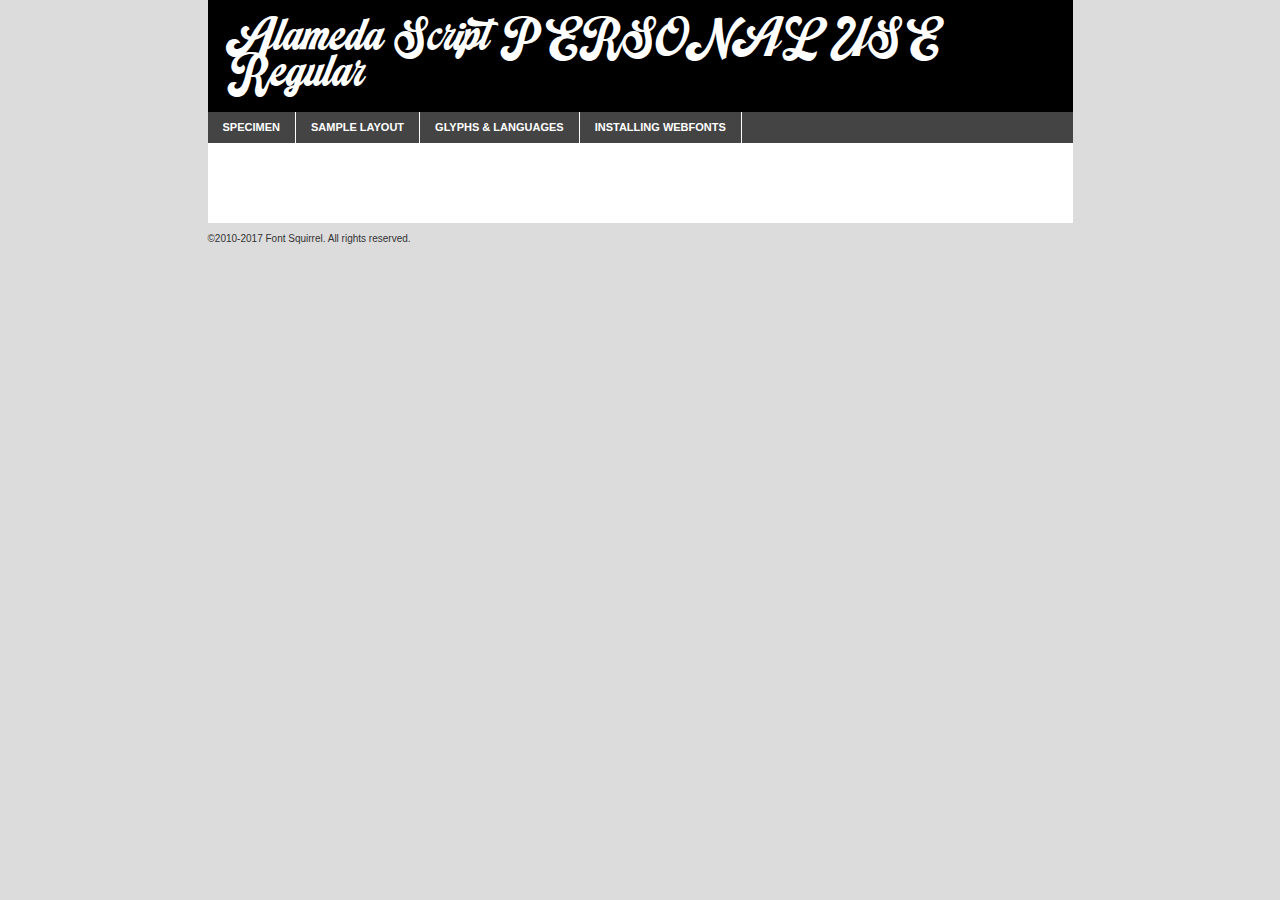
<file: alameda_script/alamedascript_personal_use_only-demo.html>
<!DOCTYPE html PUBLIC "-//W3C//DTD XHTML 1.0 Transitional//EN"
	"http://www.w3.org/TR/xhtml1/DTD/xhtml1-transitional.dtd">

<html xmlns="http://www.w3.org/1999/xhtml" xml:lang="en" lang="en">
<head>
	<meta http-equiv="Content-Type" content="text/html; charset=utf-8" />
	<script src="http://ajax.googleapis.com/ajax/libs/jquery/1.7.2/jquery.min.js" type="text/javascript" charset="utf-8"></script>
	<script type="text/javascript">
	(function($){$.fn.easyTabs=function(option){var param=jQuery.extend({fadeSpeed:"fast",defaultContent:1,activeClass:'active'},option);$(this).each(function(){var thisId="#"+this.id;if(param.defaultContent==''){param.defaultContent=1;}
	if(typeof param.defaultContent=="number")
	{var defaultTab=$(thisId+" .tabs li:eq("+(param.defaultContent-1)+") a").attr('href').substr(1);}else{var defaultTab=param.defaultContent;}
	$(thisId+" .tabs li a").each(function(){var tabToHide=$(this).attr('href').substr(1);$("#"+tabToHide).addClass('easytabs-tab-content');});hideAll();changeContent(defaultTab);function hideAll(){$(thisId+" .easytabs-tab-content").hide();}
	function changeContent(tabId){hideAll();$(thisId+" .tabs li").removeClass(param.activeClass);$(thisId+" .tabs li a[href=#"+tabId+"]").closest('li').addClass(param.activeClass);if(param.fadeSpeed!="none")
	{$(thisId+" #"+tabId).fadeIn(param.fadeSpeed);}else{$(thisId+" #"+tabId).show();}}
	$(thisId+" .tabs li").click(function(){var tabId=$(this).find('a').attr('href').substr(1);changeContent(tabId);return false;});});}})(jQuery);
	</script>
	<link rel="stylesheet" href="specimen_files/specimen_stylesheet.css" type="text/css" charset="utf-8" />
	<link rel="stylesheet" href="stylesheet.css" type="text/css" charset="utf-8" />

	<style type="text/css">
					body{
				font-family: 'alameda_script_personal_useRg';
							}
		</style>

	<title>Alameda Script PERSONAL USE Regular Specimen</title>
	
	
	<script type="text/javascript" charset="utf-8">
		$(document).ready(function() {
			$('#container').easyTabs({defaultContent:1});
		});
	</script>
</head>

<body>
<div id="container">
	<div id="header">
		Alameda Script PERSONAL USE Regular	</div>
	<ul class="tabs">
		<li><a href="#specimen">Specimen</a></li>
		<li><a href="#layout">Sample Layout</a></li>
				<li><a href="#glyphs">Glyphs &amp; Languages</a></li>
		<li><a href="#installing">Installing Webfonts</a></li>
		
	</ul>
	
	<div id="main_content">

		
			<div id="specimen">
		
				<div class="section">
					<div class="grid12 firstcol">
						<div class="huge">AaBb</div>
					</div>
				</div>
		
				<div class="section">
					<div class="glyph_range">A&#x200B;B&#x200b;C&#x200b;D&#x200b;E&#x200b;F&#x200b;G&#x200b;H&#x200b;I&#x200b;J&#x200b;K&#x200b;L&#x200b;M&#x200b;N&#x200b;O&#x200b;P&#x200b;Q&#x200b;R&#x200b;S&#x200b;T&#x200b;U&#x200b;V&#x200b;W&#x200b;X&#x200b;Y&#x200b;Z&#x200b;a&#x200b;b&#x200b;c&#x200b;d&#x200b;e&#x200b;f&#x200b;g&#x200b;h&#x200b;i&#x200b;j&#x200b;k&#x200b;l&#x200b;m&#x200b;n&#x200b;o&#x200b;p&#x200b;q&#x200b;r&#x200b;s&#x200b;t&#x200b;u&#x200b;v&#x200b;w&#x200b;x&#x200b;y&#x200b;z&#x200b;1&#x200b;2&#x200b;3&#x200b;4&#x200b;5&#x200b;6&#x200b;7&#x200b;8&#x200b;9&#x200b;0&#x200b;&amp;&#x200b;.&#x200b;,&#x200b;?&#x200b;!&#x200b;&#64;&#x200b;(&#x200b;)&#x200b;#&#x200b;$&#x200b;%&#x200b;*&#x200b;+&#x200b;-&#x200b;=&#x200b;:&#x200b;;</div>
				</div>
				<div class="section">
					<div class="grid12 firstcol">
						<table class="sample_table">
							<tr><td>10</td><td class="size10">abcdefghijklmnopqrstuvwxyzABCDEFGHIJKLMNOPQRSTUVWXYZ0123456789abcdefghijklmnopqrstuvwxyzABCDEFGHIJKLMNOPQRSTUVWXYZ0123456789abcdefghijklmnopqrstuvwxyzABCDEFGHIJKLMNOPQRSTUVWXYZ</td></tr>
							<tr><td>11</td><td class="size11">abcdefghijklmnopqrstuvwxyzABCDEFGHIJKLMNOPQRSTUVWXYZ0123456789abcdefghijklmnopqrstuvwxyzABCDEFGHIJKLMNOPQRSTUVWXYZ0123456789abcdefghijklmnopqrstuvwxyzABCDEFGHIJKLMNOPQRSTUVWXYZ</td></tr>
							<tr><td>12</td><td class="size12">abcdefghijklmnopqrstuvwxyzABCDEFGHIJKLMNOPQRSTUVWXYZ0123456789abcdefghijklmnopqrstuvwxyzABCDEFGHIJKLMNOPQRSTUVWXYZ0123456789abcdefghijklmnopqrstuvwxyzABCDEFGHIJKLMNOPQRSTUVWXYZ</td></tr>
							<tr><td>13</td><td class="size13">abcdefghijklmnopqrstuvwxyzABCDEFGHIJKLMNOPQRSTUVWXYZ0123456789abcdefghijklmnopqrstuvwxyzABCDEFGHIJKLMNOPQRSTUVWXYZ0123456789abcdefghijklmnopqrstuvwxyzABCDEFGHIJKLMNOPQRSTUVWXYZ</td></tr>
							<tr><td>14</td><td class="size14">abcdefghijklmnopqrstuvwxyzABCDEFGHIJKLMNOPQRSTUVWXYZ0123456789abcdefghijklmnopqrstuvwxyzABCDEFGHIJKLMNOPQRSTUVWXYZ0123456789abcdefghijklmnopqrstuvwxyzABCDEFGHIJKLMNOPQRSTUVWXYZ</td></tr>
							<tr><td>16</td><td class="size16">abcdefghijklmnopqrstuvwxyzABCDEFGHIJKLMNOPQRSTUVWXYZ0123456789abcdefghijklmnopqrstuvwxyzABCDEFGHIJKLMNOPQRSTUVWXYZ</td></tr>
							<tr><td>18</td><td class="size18">abcdefghijklmnopqrstuvwxyzABCDEFGHIJKLMNOPQRSTUVWXYZ0123456789abcdefghijklmnopqrstuvwxyzABCDEFGHIJKLMNOPQRSTUVWXYZ</td></tr>
							<tr><td>20</td><td class="size20">abcdefghijklmnopqrstuvwxyzABCDEFGHIJKLMNOPQRSTUVWXYZ0123456789abcdefghijklmnopqrstuvwxyzABCDEFGHIJKLMNOPQRSTUVWXYZ</td></tr>
							<tr><td>24</td><td class="size24">abcdefghijklmnopqrstuvwxyzABCDEFGHIJKLMNOPQRSTUVWXYZ0123456789abcdefghijklmnopqrstuvwxyzABCDEFGHIJKLMNOPQRSTUVWXYZ</td></tr>
							<tr><td>30</td><td class="size30">abcdefghijklmnopqrstuvwxyzABCDEFGHIJKLMNOPQRSTUVWXYZ0123456789abcdefghijklmnopqrstuvwxyzABCDEFGHIJKLMNOPQRSTUVWXYZ</td></tr>
							<tr><td>36</td><td class="size36">abcdefghijklmnopqrstuvwxyzABCDEFGHIJKLMNOPQRSTUVWXYZ0123456789abcdefghijklmnopqrstuvwxyzABCDEFGHIJKLMNOPQRSTUVWXYZ</td></tr>
							<tr><td>48</td><td class="size48">abcdefghijklmnopqrstuvwxyzABCDEFGHIJKLMNOPQRSTUVWXYZ0123456789abcdefghijklmnopqrstuvwxyzABCDEFGHIJKLMNOPQRSTUVWXYZ</td></tr>
							<tr><td>60</td><td class="size60">abcdefghijklmnopqrstuvwxyzABCDEFGHIJKLMNOPQRSTUVWXYZ0123456789abcdefghijklmnopqrstuvwxyzABCDEFGHIJKLMNOPQRSTUVWXYZ</td></tr>
							<tr><td>72</td><td class="size72">abcdefghijklmnopqrstuvwxyzABCDEFGHIJKLMNOPQRSTUVWXYZ0123456789abcdefghijklmnopqrstuvwxyzABCDEFGHIJKLMNOPQRSTUVWXYZ</td></tr>
							<tr><td>90</td><td class="size90">abcdefghijklmnopqrstuvwxyzABCDEFGHIJKLMNOPQRSTUVWXYZ0123456789abcdefghijklmnopqrstuvwxyzABCDEFGHIJKLMNOPQRSTUVWXYZ</td></tr>
						</table>
				
					</div>
			
				</div>
		
		
		
								<div class="section" id="bodycomparison">


										<div id="xheight">
				<div class="fontbody">&#x25FC;&#x25FC;&#x25FC;&#x25FC;&#x25FC;&#x25FC;&#x25FC;&#x25FC;&#x25FC;&#x25FC;&#x25FC;&#x25FC;&#x25FC;&#x25FC;&#x25FC;&#x25FC;&#x25FC;&#x25FC;&#x25FC;&#x25FC;&#x25FC;&#x25FC;&#x25FC;&#x25FC;&#x25FC;&#x25FC;&#x25FC;&#x25FC;&#x25FC;&#x25FC;&#x25FC;&#x25FC;&#x25FC;&#x25FC;&#x25FC;&#x25FC;&#x25FC;&#x25FC;&#x25FC;&#x25FC;&#x25FC;&#x25FC;&#x25FC;&#x25FC;&#x25FC;&#x25FC;&#x25FC;&#x25FC;&#x25FC;&#x25FC;&#x25FC;&#x25FC;&#x25FC;&#x25FC;&#x25FC;&#x25FC;&#x25FC;&#x25FC;&#x25FC;&#x25FC;&#x25FC;&#x25FC;&#x25FC;&#x25FC;&#x25FC;&#x25FC;&#x25FC;&#x25FC;&#x25FC;&#x25FC;&#x25FC;&#x25FC;&#x25FC;&#x25FC;&#x25FC;&#x25FC;&#x25FC;&#x25FC;&#x25FC;&#x25FC;&#x25FC;&#x25FC;&#x25FC;&#x25FC;&#x25FC;&#x25FC;&#x25FC;&#x25FC;&#x25FC;&#x25FC;&#x25FC;&#x25FC;&#x25FC;&#x25FC;&#x25FC;&#x25FC;&#x25FC;&#x25FC;&#x25FC;body</div><div class="arialbody">body</div><div class="verdanabody">body</div><div class="georgiabody">body</div></div>
										<div class="fontbody" style="z-index:1">
											body<span>Alameda Script PERSONAL USE Regular</span>
										</div>
										<div class="arialbody" style="z-index:1">
											body<span>Arial</span>
										</div>
										<div class="verdanabody" style="z-index:1">
											body<span>Verdana</span>
										</div>
										<div class="georgiabody" style="z-index:1">
											body<span>Georgia</span>
										</div>



								</div>
		
		
				<div class="section psample psample_row1" id="">
					
					<div class="grid2 firstcol">
						<p class="size10"><span>10.</span>Aenean lacinia bibendum nulla sed consectetur. Fusce dapibus, tellus ac cursus commodo, tortor mauris condimentum nibh, ut fermentum massa justo sit amet risus. Nullam id dolor id nibh ultricies vehicula ut id elit. Cum sociis natoque penatibus et magnis dis parturient montes, nascetur ridiculus mus. Nulla vitae elit libero, a pharetra augue.</p>
			
					</div>
					<div class="grid3">
						<p class="size11"><span>11.</span>Aenean lacinia bibendum nulla sed consectetur. Fusce dapibus, tellus ac cursus commodo, tortor mauris condimentum nibh, ut fermentum massa justo sit amet risus. Nullam id dolor id nibh ultricies vehicula ut id elit. Cum sociis natoque penatibus et magnis dis parturient montes, nascetur ridiculus mus. Nulla vitae elit libero, a pharetra augue.</p>
			
					</div>
					<div class="grid3">
						<p class="size12"><span>12.</span>Aenean lacinia bibendum nulla sed consectetur. Fusce dapibus, tellus ac cursus commodo, tortor mauris condimentum nibh, ut fermentum massa justo sit amet risus. Nullam id dolor id nibh ultricies vehicula ut id elit. Cum sociis natoque penatibus et magnis dis parturient montes, nascetur ridiculus mus. Nulla vitae elit libero, a pharetra augue.</p>
			
					</div>
					<div class="grid4">
						<p class="size13"><span>13.</span>Aenean lacinia bibendum nulla sed consectetur. Fusce dapibus, tellus ac cursus commodo, tortor mauris condimentum nibh, ut fermentum massa justo sit amet risus. Nullam id dolor id nibh ultricies vehicula ut id elit. Cum sociis natoque penatibus et magnis dis parturient montes, nascetur ridiculus mus. Nulla vitae elit libero, a pharetra augue.</p>
			
					</div>
					<div class="white_blend"></div>
					
				</div>
				<div class="section psample psample_row2" id="">
					<div class="grid3 firstcol">
						<p class="size14"><span>14.</span>Aenean lacinia bibendum nulla sed consectetur. Fusce dapibus, tellus ac cursus commodo, tortor mauris condimentum nibh, ut fermentum massa justo sit amet risus. Nullam id dolor id nibh ultricies vehicula ut id elit. Cum sociis natoque penatibus et magnis dis parturient montes, nascetur ridiculus mus. Nulla vitae elit libero, a pharetra augue.</p>
			
					</div>
					<div class="grid4">
						<p class="size16"><span>16.</span>Aenean lacinia bibendum nulla sed consectetur. Fusce dapibus, tellus ac cursus commodo, tortor mauris condimentum nibh, ut fermentum massa justo sit amet risus. Nullam id dolor id nibh ultricies vehicula ut id elit. Cum sociis natoque penatibus et magnis dis parturient montes, nascetur ridiculus mus. Nulla vitae elit libero, a pharetra augue.</p>
			
					</div>
					<div class="grid5">
						<p class="size18"><span>18.</span>Aenean lacinia bibendum nulla sed consectetur. Fusce dapibus, tellus ac cursus commodo, tortor mauris condimentum nibh, ut fermentum massa justo sit amet risus. Nullam id dolor id nibh ultricies vehicula ut id elit. Cum sociis natoque penatibus et magnis dis parturient montes, nascetur ridiculus mus. Nulla vitae elit libero, a pharetra augue.</p>
			
					</div>

					<div class="white_blend"></div>

				</div>
				
				<div class="section psample psample_row3" id="">
					<div class="grid5 firstcol">
						<p class="size20"><span>20.</span>Aenean lacinia bibendum nulla sed consectetur. Fusce dapibus, tellus ac cursus commodo, tortor mauris condimentum nibh, ut fermentum massa justo sit amet risus. Nullam id dolor id nibh ultricies vehicula ut id elit. Cum sociis natoque penatibus et magnis dis parturient montes, nascetur ridiculus mus. Nulla vitae elit libero, a pharetra augue.</p>
					</div>
					<div class="grid7">
						<p class="size24"><span>24.</span>Aenean lacinia bibendum nulla sed consectetur. Fusce dapibus, tellus ac cursus commodo, tortor mauris condimentum nibh, ut fermentum massa justo sit amet risus. Nullam id dolor id nibh ultricies vehicula ut id elit. Cum sociis natoque penatibus et magnis dis parturient montes, nascetur ridiculus mus. Nulla vitae elit libero, a pharetra augue.</p>
					</div>
					
					<div class="white_blend"></div>
					
				</div>
				
				<div class="section psample psample_row4" id="">
					<div class="grid12 firstcol">
						<p class="size30"><span>30.</span>Aenean lacinia bibendum nulla sed consectetur. Fusce dapibus, tellus ac cursus commodo, tortor mauris condimentum nibh, ut fermentum massa justo sit amet risus. Nullam id dolor id nibh ultricies vehicula ut id elit. Cum sociis natoque penatibus et magnis dis parturient montes, nascetur ridiculus mus. Nulla vitae elit libero, a pharetra augue.</p>
					</div>
					<div class="white_blend"></div>
					
				</div>
				
				
				
				<div class="section psample psample_row1 fullreverse">
					<div class="grid2 firstcol">
						<p class="size10"><span>10.</span>Aenean lacinia bibendum nulla sed consectetur. Fusce dapibus, tellus ac cursus commodo, tortor mauris condimentum nibh, ut fermentum massa justo sit amet risus. Nullam id dolor id nibh ultricies vehicula ut id elit. Cum sociis natoque penatibus et magnis dis parturient montes, nascetur ridiculus mus. Nulla vitae elit libero, a pharetra augue.</p>
			
					</div>
					<div class="grid3">
						<p class="size11"><span>11.</span>Aenean lacinia bibendum nulla sed consectetur. Fusce dapibus, tellus ac cursus commodo, tortor mauris condimentum nibh, ut fermentum massa justo sit amet risus. Nullam id dolor id nibh ultricies vehicula ut id elit. Cum sociis natoque penatibus et magnis dis parturient montes, nascetur ridiculus mus. Nulla vitae elit libero, a pharetra augue.</p>
			
					</div>
					<div class="grid3">
						<p class="size12"><span>12.</span>Aenean lacinia bibendum nulla sed consectetur. Fusce dapibus, tellus ac cursus commodo, tortor mauris condimentum nibh, ut fermentum massa justo sit amet risus. Nullam id dolor id nibh ultricies vehicula ut id elit. Cum sociis natoque penatibus et magnis dis parturient montes, nascetur ridiculus mus. Nulla vitae elit libero, a pharetra augue.</p>
			
					</div>
					<div class="grid4">
						<p class="size13"><span>13.</span>Aenean lacinia bibendum nulla sed consectetur. Fusce dapibus, tellus ac cursus commodo, tortor mauris condimentum nibh, ut fermentum massa justo sit amet risus. Nullam id dolor id nibh ultricies vehicula ut id elit. Cum sociis natoque penatibus et magnis dis parturient montes, nascetur ridiculus mus. Nulla vitae elit libero, a pharetra augue.</p>
			
					</div>
					<div class="black_blend"></div>
					
				</div>
				
				<div class="section psample psample_row2 fullreverse">
					<div class="grid3 firstcol">
						<p class="size14"><span>14.</span>Aenean lacinia bibendum nulla sed consectetur. Fusce dapibus, tellus ac cursus commodo, tortor mauris condimentum nibh, ut fermentum massa justo sit amet risus. Nullam id dolor id nibh ultricies vehicula ut id elit. Cum sociis natoque penatibus et magnis dis parturient montes, nascetur ridiculus mus. Nulla vitae elit libero, a pharetra augue.</p>
			
					</div>
					<div class="grid4">
						<p class="size16"><span>16.</span>Aenean lacinia bibendum nulla sed consectetur. Fusce dapibus, tellus ac cursus commodo, tortor mauris condimentum nibh, ut fermentum massa justo sit amet risus. Nullam id dolor id nibh ultricies vehicula ut id elit. Cum sociis natoque penatibus et magnis dis parturient montes, nascetur ridiculus mus. Nulla vitae elit libero, a pharetra augue.</p>
			
					</div>
					<div class="grid5">
						<p class="size18"><span>18.</span>Aenean lacinia bibendum nulla sed consectetur. Fusce dapibus, tellus ac cursus commodo, tortor mauris condimentum nibh, ut fermentum massa justo sit amet risus. Nullam id dolor id nibh ultricies vehicula ut id elit. Cum sociis natoque penatibus et magnis dis parturient montes, nascetur ridiculus mus. Nulla vitae elit libero, a pharetra augue.</p>
			
					</div>
					<div class="black_blend"></div>

				</div>
				
				<div class="section psample fullreverse psample_row3" id="">
					<div class="grid5 firstcol">
						<p class="size20"><span>20.</span>Aenean lacinia bibendum nulla sed consectetur. Fusce dapibus, tellus ac cursus commodo, tortor mauris condimentum nibh, ut fermentum massa justo sit amet risus. Nullam id dolor id nibh ultricies vehicula ut id elit. Cum sociis natoque penatibus et magnis dis parturient montes, nascetur ridiculus mus. Nulla vitae elit libero, a pharetra augue.</p>
					</div>
					<div class="grid7">
						<p class="size24"><span>24.</span>Aenean lacinia bibendum nulla sed consectetur. Fusce dapibus, tellus ac cursus commodo, tortor mauris condimentum nibh, ut fermentum massa justo sit amet risus. Nullam id dolor id nibh ultricies vehicula ut id elit. Cum sociis natoque penatibus et magnis dis parturient montes, nascetur ridiculus mus. Nulla vitae elit libero, a pharetra augue.</p>
					</div>
					
					<div class="black_blend"></div>
					
				</div>
				
				<div class="section psample fullreverse psample_row4" id="" style="border-bottom: 20px #000 solid;">
					<div class="grid12 firstcol">
						<p class="size30"><span>30.</span>Aenean lacinia bibendum nulla sed consectetur. Fusce dapibus, tellus ac cursus commodo, tortor mauris condimentum nibh, ut fermentum massa justo sit amet risus. Nullam id dolor id nibh ultricies vehicula ut id elit. Cum sociis natoque penatibus et magnis dis parturient montes, nascetur ridiculus mus. Nulla vitae elit libero, a pharetra augue.</p>
					</div>
					<div class="black_blend"></div>
					
				</div>
				
				
				
				
			</div>
			
			<div id="layout">
				
				<div class="section">
					
					<div class="grid12 firstcol">
						<h1>Lorem Ipsum Dolor</h1>
						<h2>Etiam porta sem malesuada magna mollis euismod</h2>
						
						<p class="byline">By <a href="#link">Aenean Lacinia</a></p>
					</div>
				</div>
				<div class="section">
					<div class="grid8 firstcol">
						<p class="large">Donec sed odio dui. Morbi leo risus, porta ac consectetur ac, vestibulum at eros. Fusce dapibus, tellus ac cursus commodo, tortor mauris condimentum nibh, ut fermentum massa justo sit amet risus. </p>

						
						<h3>Pellentesque ornare sem</h3>

						<p>Maecenas sed diam eget risus varius blandit sit amet non magna. Maecenas faucibus mollis interdum. Donec ullamcorper nulla non metus auctor fringilla. Nullam id dolor id nibh ultricies vehicula ut id elit. Nullam id dolor id nibh ultricies vehicula ut id elit. </p>

						<p>Aenean eu leo quam. Pellentesque ornare sem lacinia quam venenatis vestibulum. Lorem ipsum dolor sit amet, consectetur adipiscing elit. Cum sociis natoque penatibus et magnis dis parturient montes, nascetur ridiculus mus. </p>

						<p>Nulla vitae elit libero, a pharetra augue. Praesent commodo cursus magna, vel scelerisque nisl consectetur et. Aenean lacinia bibendum nulla sed consectetur. </p>

						<p>Nullam quis risus eget urna mollis ornare vel eu leo. Nullam quis risus eget urna mollis ornare vel eu leo. Maecenas sed diam eget risus varius blandit sit amet non magna. Donec ullamcorper nulla non metus auctor fringilla. </p>

						<h3>Cras mattis consectetur</h3>

						<p>Aenean eu leo quam. Pellentesque ornare sem lacinia quam venenatis vestibulum. Aenean lacinia bibendum nulla sed consectetur. Integer posuere erat a ante venenatis dapibus posuere velit aliquet. Cras mattis consectetur purus sit amet fermentum. </p>

						<p>Nullam id dolor id nibh ultricies vehicula ut id elit. Nullam quis risus eget urna mollis ornare vel eu leo. Cras mattis consectetur purus sit amet fermentum.</p>
					</div>
					
					<div class="grid4 sidebar">
						
						<div class="box reverse">
							<p class="last">Nullam quis risus eget urna mollis ornare vel eu leo. Donec ullamcorper nulla non metus auctor fringilla. Cras mattis consectetur purus sit amet fermentum. Sed posuere consectetur est at lobortis. Lorem ipsum dolor sit amet, consectetur adipiscing elit. </p>
						</div>
						
						<p class="caption">Maecenas sed diam eget risus varius.</p>

						<p>Vestibulum id ligula porta felis euismod semper. Integer posuere erat a ante venenatis dapibus posuere velit aliquet. Vestibulum id ligula porta felis euismod semper. Sed posuere consectetur est at lobortis. Maecenas sed diam eget risus varius blandit sit amet non magna. Fusce dapibus, tellus ac cursus commodo, tortor mauris condimentum nibh, ut fermentum massa justo sit amet risus. </p>

					

						<p>Duis mollis, est non commodo luctus, nisi erat porttitor ligula, eget lacinia odio sem nec elit. Aenean lacinia bibendum nulla sed consectetur. Vivamus sagittis lacus vel augue laoreet rutrum faucibus dolor auctor. Aenean lacinia bibendum nulla sed consectetur. Nullam quis risus eget urna mollis ornare vel eu leo. </p>

						<p>Praesent commodo cursus magna, vel scelerisque nisl consectetur et. Donec ullamcorper nulla non metus auctor fringilla. Maecenas faucibus mollis interdum. Fusce dapibus, tellus ac cursus commodo, tortor mauris condimentum nibh, ut fermentum massa justo sit amet risus. </p>

					</div>
				</div>
				
			</div>


			



		<div id="glyphs">
			<div class="section">
				<div class="grid12 firstcol">
			
				<h1>Language Support</h1>
				<p>The subset of Alameda Script PERSONAL USE Regular in this kit supports the following languages:<br />
			
					Albanian, Basque, Breton, Chamorro, Danish, Dutch, English, Faroese, Finnish, French, Frisian, Galician, German, Icelandic, Italian, Malagasy, Norwegian, Portuguese, Spanish, Alsatian, Aragonese, Arapaho, Arrernte, Asturian, Aymara, Bislama, Cebuano, Corsican, Fijian, French_creole, Genoese, Gilbertese, Greenlandic, Haitian_creole, Hiligaynon, Hmong, Hopi, Ibanag, Iloko_ilokano, Indonesian, Interglossa_glosa, Interlingua, Irish_gaelic, Jerriais, Lojban, Lombard, Luxembourgeois, Manx, Mohawk, Norfolk_pitcairnese, Occitan, Oromo, Pangasinan, Papiamento, Piedmontese, Potawatomi, Rhaeto-romance, Romansh, Rotokas, Sami_lule, Samoan, Sardinian, Scots_gaelic, Seychelles_creole, Shona, Sicilian, Somali, Southern_ndebele, Swahili, Swati_swazi, Tagalog_filipino_pilipino, Tetum, Tok_pisin, Uyghur_latinized, Volapuk, Walloon, Warlpiri, Xhosa, Yapese, Zulu, Latinbasic, Demo				</p>
				<h1>Glyph Chart</h1>
				<p>The subset of Alameda Script PERSONAL USE Regular in this kit includes all the glyphs listed below. Unicode entities are included above each glyph to help you insert individual characters into your layout.</p>
				<div id="glyph_chart">
			
																				 <div><p>&amp;#32;</p>&#32;</div>
																				 <div><p>&amp;#33;</p>&#33;</div>
																				 <div><p>&amp;#34;</p>&#34;</div>
																				 <div><p>&amp;#35;</p>&#35;</div>
																				 <div><p>&amp;#36;</p>&#36;</div>
																				 <div><p>&amp;#37;</p>&#37;</div>
																				 <div><p>&amp;#38;</p>&#38;</div>
																				 <div><p>&amp;#39;</p>&#39;</div>
																				 <div><p>&amp;#40;</p>&#40;</div>
																				 <div><p>&amp;#41;</p>&#41;</div>
																				 <div><p>&amp;#42;</p>&#42;</div>
																				 <div><p>&amp;#43;</p>&#43;</div>
																				 <div><p>&amp;#44;</p>&#44;</div>
																				 <div><p>&amp;#45;</p>&#45;</div>
																				 <div><p>&amp;#46;</p>&#46;</div>
																				 <div><p>&amp;#47;</p>&#47;</div>
																				 <div><p>&amp;#48;</p>&#48;</div>
																				 <div><p>&amp;#49;</p>&#49;</div>
																				 <div><p>&amp;#49;</p>&#49;</div>
																				 <div><p>&amp;#49;</p>&#49;</div>
																				 <div><p>&amp;#49;</p>&#49;</div>
																				 <div><p>&amp;#49;</p>&#49;</div>
																				 <div><p>&amp;#49;</p>&#49;</div>
																				 <div><p>&amp;#49;</p>&#49;</div>
																				 <div><p>&amp;#49;</p>&#49;</div>
																				 <div><p>&amp;#49;</p>&#49;</div>
																				 <div><p>&amp;#58;</p>&#58;</div>
																				 <div><p>&amp;#59;</p>&#59;</div>
																				 <div><p>&amp;#60;</p>&#60;</div>
																				 <div><p>&amp;#61;</p>&#61;</div>
																				 <div><p>&amp;#62;</p>&#62;</div>
																				 <div><p>&amp;#63;</p>&#63;</div>
																				 <div><p>&amp;#64;</p>&#64;</div>
																				 <div><p>&amp;#65;</p>&#65;</div>
																				 <div><p>&amp;#66;</p>&#66;</div>
																				 <div><p>&amp;#67;</p>&#67;</div>
																				 <div><p>&amp;#68;</p>&#68;</div>
																				 <div><p>&amp;#69;</p>&#69;</div>
																				 <div><p>&amp;#70;</p>&#70;</div>
																				 <div><p>&amp;#71;</p>&#71;</div>
																				 <div><p>&amp;#72;</p>&#72;</div>
																				 <div><p>&amp;#73;</p>&#73;</div>
																				 <div><p>&amp;#74;</p>&#74;</div>
																				 <div><p>&amp;#75;</p>&#75;</div>
																				 <div><p>&amp;#76;</p>&#76;</div>
																				 <div><p>&amp;#77;</p>&#77;</div>
																				 <div><p>&amp;#78;</p>&#78;</div>
																				 <div><p>&amp;#79;</p>&#79;</div>
																				 <div><p>&amp;#80;</p>&#80;</div>
																				 <div><p>&amp;#81;</p>&#81;</div>
																				 <div><p>&amp;#82;</p>&#82;</div>
																				 <div><p>&amp;#83;</p>&#83;</div>
																				 <div><p>&amp;#84;</p>&#84;</div>
																				 <div><p>&amp;#85;</p>&#85;</div>
																				 <div><p>&amp;#86;</p>&#86;</div>
																				 <div><p>&amp;#87;</p>&#87;</div>
																				 <div><p>&amp;#88;</p>&#88;</div>
																				 <div><p>&amp;#89;</p>&#89;</div>
																				 <div><p>&amp;#90;</p>&#90;</div>
																				 <div><p>&amp;#91;</p>&#91;</div>
																				 <div><p>&amp;#92;</p>&#92;</div>
																				 <div><p>&amp;#93;</p>&#93;</div>
																				 <div><p>&amp;#94;</p>&#94;</div>
																				 <div><p>&amp;#95;</p>&#95;</div>
																				 <div><p>&amp;#96;</p>&#96;</div>
																				 <div><p>&amp;#97;</p>&#97;</div>
																				 <div><p>&amp;#98;</p>&#98;</div>
																				 <div><p>&amp;#99;</p>&#99;</div>
																				 <div><p>&amp;#100;</p>&#100;</div>
																				 <div><p>&amp;#101;</p>&#101;</div>
																				 <div><p>&amp;#102;</p>&#102;</div>
																				 <div><p>&amp;#103;</p>&#103;</div>
																				 <div><p>&amp;#104;</p>&#104;</div>
																				 <div><p>&amp;#105;</p>&#105;</div>
																				 <div><p>&amp;#106;</p>&#106;</div>
																				 <div><p>&amp;#107;</p>&#107;</div>
																				 <div><p>&amp;#108;</p>&#108;</div>
																				 <div><p>&amp;#109;</p>&#109;</div>
																				 <div><p>&amp;#110;</p>&#110;</div>
																				 <div><p>&amp;#111;</p>&#111;</div>
																				 <div><p>&amp;#112;</p>&#112;</div>
																				 <div><p>&amp;#113;</p>&#113;</div>
																				 <div><p>&amp;#114;</p>&#114;</div>
																				 <div><p>&amp;#115;</p>&#115;</div>
																				 <div><p>&amp;#116;</p>&#116;</div>
																				 <div><p>&amp;#117;</p>&#117;</div>
																				 <div><p>&amp;#118;</p>&#118;</div>
																				 <div><p>&amp;#119;</p>&#119;</div>
																				 <div><p>&amp;#120;</p>&#120;</div>
																				 <div><p>&amp;#121;</p>&#121;</div>
																				 <div><p>&amp;#122;</p>&#122;</div>
																				 <div><p>&amp;#123;</p>&#123;</div>
																				 <div><p>&amp;#124;</p>&#124;</div>
																				 <div><p>&amp;#125;</p>&#125;</div>
																				 <div><p>&amp;#126;</p>&#126;</div>
																				 <div><p>&amp;#160;</p>&#160;</div>
																				 <div><p>&amp;#161;</p>&#161;</div>
																				 <div><p>&amp;#162;</p>&#162;</div>
																				 <div><p>&amp;#163;</p>&#163;</div>
																				 <div><p>&amp;#164;</p>&#164;</div>
																				 <div><p>&amp;#165;</p>&#165;</div>
																				 <div><p>&amp;#166;</p>&#166;</div>
																				 <div><p>&amp;#167;</p>&#167;</div>
																				 <div><p>&amp;#168;</p>&#168;</div>
																				 <div><p>&amp;#169;</p>&#169;</div>
																				 <div><p>&amp;#170;</p>&#170;</div>
																				 <div><p>&amp;#171;</p>&#171;</div>
																				 <div><p>&amp;#172;</p>&#172;</div>
																				 <div><p>&amp;#173;</p>&#173;</div>
																				 <div><p>&amp;#174;</p>&#174;</div>
																				 <div><p>&amp;#175;</p>&#175;</div>
																				 <div><p>&amp;#176;</p>&#176;</div>
																				 <div><p>&amp;#177;</p>&#177;</div>
																				 <div><p>&amp;#178;</p>&#178;</div>
																				 <div><p>&amp;#179;</p>&#179;</div>
																				 <div><p>&amp;#180;</p>&#180;</div>
																				 <div><p>&amp;#181;</p>&#181;</div>
																				 <div><p>&amp;#182;</p>&#182;</div>
																				 <div><p>&amp;#183;</p>&#183;</div>
																				 <div><p>&amp;#184;</p>&#184;</div>
																				 <div><p>&amp;#185;</p>&#185;</div>
																				 <div><p>&amp;#186;</p>&#186;</div>
																				 <div><p>&amp;#187;</p>&#187;</div>
																				 <div><p>&amp;#188;</p>&#188;</div>
																				 <div><p>&amp;#189;</p>&#189;</div>
																				 <div><p>&amp;#190;</p>&#190;</div>
																				 <div><p>&amp;#191;</p>&#191;</div>
																				 <div><p>&amp;#192;</p>&#192;</div>
																				 <div><p>&amp;#193;</p>&#193;</div>
																				 <div><p>&amp;#194;</p>&#194;</div>
																				 <div><p>&amp;#195;</p>&#195;</div>
																				 <div><p>&amp;#196;</p>&#196;</div>
																				 <div><p>&amp;#197;</p>&#197;</div>
																				 <div><p>&amp;#198;</p>&#198;</div>
																				 <div><p>&amp;#199;</p>&#199;</div>
																				 <div><p>&amp;#200;</p>&#200;</div>
																				 <div><p>&amp;#201;</p>&#201;</div>
																				 <div><p>&amp;#202;</p>&#202;</div>
																				 <div><p>&amp;#203;</p>&#203;</div>
																				 <div><p>&amp;#204;</p>&#204;</div>
																				 <div><p>&amp;#205;</p>&#205;</div>
																				 <div><p>&amp;#206;</p>&#206;</div>
																				 <div><p>&amp;#207;</p>&#207;</div>
																				 <div><p>&amp;#208;</p>&#208;</div>
																				 <div><p>&amp;#209;</p>&#209;</div>
																				 <div><p>&amp;#210;</p>&#210;</div>
																				 <div><p>&amp;#211;</p>&#211;</div>
																				 <div><p>&amp;#212;</p>&#212;</div>
																				 <div><p>&amp;#213;</p>&#213;</div>
																				 <div><p>&amp;#214;</p>&#214;</div>
																				 <div><p>&amp;#215;</p>&#215;</div>
																				 <div><p>&amp;#216;</p>&#216;</div>
																				 <div><p>&amp;#217;</p>&#217;</div>
																				 <div><p>&amp;#218;</p>&#218;</div>
																				 <div><p>&amp;#219;</p>&#219;</div>
																				 <div><p>&amp;#220;</p>&#220;</div>
																				 <div><p>&amp;#221;</p>&#221;</div>
																				 <div><p>&amp;#222;</p>&#222;</div>
																				 <div><p>&amp;#223;</p>&#223;</div>
																				 <div><p>&amp;#224;</p>&#224;</div>
																				 <div><p>&amp;#225;</p>&#225;</div>
																				 <div><p>&amp;#226;</p>&#226;</div>
																				 <div><p>&amp;#227;</p>&#227;</div>
																				 <div><p>&amp;#228;</p>&#228;</div>
																				 <div><p>&amp;#229;</p>&#229;</div>
																				 <div><p>&amp;#230;</p>&#230;</div>
																				 <div><p>&amp;#231;</p>&#231;</div>
																				 <div><p>&amp;#232;</p>&#232;</div>
																				 <div><p>&amp;#233;</p>&#233;</div>
																				 <div><p>&amp;#234;</p>&#234;</div>
																				 <div><p>&amp;#235;</p>&#235;</div>
																				 <div><p>&amp;#236;</p>&#236;</div>
																				 <div><p>&amp;#237;</p>&#237;</div>
																				 <div><p>&amp;#238;</p>&#238;</div>
																				 <div><p>&amp;#239;</p>&#239;</div>
																				 <div><p>&amp;#240;</p>&#240;</div>
																				 <div><p>&amp;#241;</p>&#241;</div>
																				 <div><p>&amp;#242;</p>&#242;</div>
																				 <div><p>&amp;#243;</p>&#243;</div>
																				 <div><p>&amp;#244;</p>&#244;</div>
																				 <div><p>&amp;#245;</p>&#245;</div>
																				 <div><p>&amp;#246;</p>&#246;</div>
																				 <div><p>&amp;#247;</p>&#247;</div>
																				 <div><p>&amp;#248;</p>&#248;</div>
																				 <div><p>&amp;#249;</p>&#249;</div>
																				 <div><p>&amp;#250;</p>&#250;</div>
																				 <div><p>&amp;#251;</p>&#251;</div>
																				 <div><p>&amp;#252;</p>&#252;</div>
																				 <div><p>&amp;#253;</p>&#253;</div>
																				 <div><p>&amp;#254;</p>&#254;</div>
																				 <div><p>&amp;#255;</p>&#255;</div>
																				 <div><p>&amp;#338;</p>&#338;</div>
																				 <div><p>&amp;#339;</p>&#339;</div>
																				 <div><p>&amp;#376;</p>&#376;</div>
																				 <div><p>&amp;#710;</p>&#710;</div>
																				 <div><p>&amp;#732;</p>&#732;</div>
																				 <div><p>&amp;#8192;</p>&#8192;</div>
																				 <div><p>&amp;#8193;</p>&#8193;</div>
																				 <div><p>&amp;#8194;</p>&#8194;</div>
																				 <div><p>&amp;#8195;</p>&#8195;</div>
																				 <div><p>&amp;#8196;</p>&#8196;</div>
																				 <div><p>&amp;#8197;</p>&#8197;</div>
																				 <div><p>&amp;#8198;</p>&#8198;</div>
																				 <div><p>&amp;#8199;</p>&#8199;</div>
																				 <div><p>&amp;#8200;</p>&#8200;</div>
																				 <div><p>&amp;#8201;</p>&#8201;</div>
																				 <div><p>&amp;#8202;</p>&#8202;</div>
																				 <div><p>&amp;#8208;</p>&#8208;</div>
																				 <div><p>&amp;#8209;</p>&#8209;</div>
																				 <div><p>&amp;#8210;</p>&#8210;</div>
																				 <div><p>&amp;#8211;</p>&#8211;</div>
																				 <div><p>&amp;#8212;</p>&#8212;</div>
																				 <div><p>&amp;#8216;</p>&#8216;</div>
																				 <div><p>&amp;#8217;</p>&#8217;</div>
																				 <div><p>&amp;#8218;</p>&#8218;</div>
																				 <div><p>&amp;#8220;</p>&#8220;</div>
																				 <div><p>&amp;#8221;</p>&#8221;</div>
																				 <div><p>&amp;#8222;</p>&#8222;</div>
																				 <div><p>&amp;#8226;</p>&#8226;</div>
																				 <div><p>&amp;#8230;</p>&#8230;</div>
																				 <div><p>&amp;#8239;</p>&#8239;</div>
																				 <div><p>&amp;#8249;</p>&#8249;</div>
																				 <div><p>&amp;#8250;</p>&#8250;</div>
																				 <div><p>&amp;#8287;</p>&#8287;</div>
																				 <div><p>&amp;#8364;</p>&#8364;</div>
																				 <div><p>&amp;#8482;</p>&#8482;</div>
																				 <div><p>&amp;#9724;</p>&#9724;</div>
																				 <div><p>&amp;#64257;</p>&#64257;</div>
																				 <div><p>&amp;#64258;</p>&#64258;</div>
																																																</div>	
				</div>
		
		
			</div>
		</div>
		
		
		<div id="specs">
			
		</div>
	
		<div id="installing">
			<div class="section">
				<div class="grid7 firstcol">
					<h1>Installing Webfonts</h1>
					
					<p>Webfonts are supported by all major browser platforms but not all in the same way. There are currently four different font formats that must be included in order to target all browsers. This includes TTF, WOFF, EOT and SVG.</p>
					
					<h2>1. Upload your webfonts</h2>
					<p>You must upload your webfont kit to your website. They should be in or near the same directory as your CSS files.</p>
					
					<h2>2. Include the webfont stylesheet</h2>
					<p>A special CSS @font-face declaration helps the various browsers select the appropriate font it needs without causing you a bunch of headaches. Learn more about this syntax by reading the <a href="https://www.fontspring.com/blog/further-hardening-of-the-bulletproof-syntax">Fontspring blog post</a> about it. The code for it is as follows:</p>


<code>
@font-face{ 
	font-family: 'MyWebFont';
	src: url('WebFont.eot');
	src: url('WebFont.eot?#iefix') format('embedded-opentype'),
	     url('WebFont.woff') format('woff'),
	     url('WebFont.ttf') format('truetype'),
	     url('WebFont.svg#webfont') format('svg');
}
</code>

	<p>We've already gone ahead and generated the code for you. All you have to do is link to the stylesheet in your HTML, like this:</p>
	<code>&lt;link rel=&quot;stylesheet&quot; href=&quot;stylesheet.css&quot; type=&quot;text/css&quot; charset=&quot;utf-8&quot; /&gt;</code>

					<h2>3. Modify your own stylesheet</h2>
					<p>To take advantage of your new fonts, you must tell your stylesheet to use them. Look at the original @font-face declaration above and find the property called "font-family." The name linked there will be what you use to reference the font. Prepend that webfont name to the font stack in the "font-family" property, inside the selector you want to change. For example:</p>
<code>p { font-family: 'WebFont', Arial, sans-serif; }</code>

<h2>4. Test</h2>
<p>Getting webfonts to work cross-browser <em>can</em> be tricky. Use the information in the sidebar to help you if you find that fonts aren't loading in a particular browser.</p>
				</div>
				
				<div class="grid5 sidebar">
					<div class="box">
						<h2>Troubleshooting<br />Font-Face Problems</h2>
						<p>Having trouble getting your webfonts to load in your new website? Here are some tips to sort out what might be the problem.</p>

						<h3>Fonts not showing in any browser</h3>

						<p>This sounds like you need to work on the plumbing. You either did not upload the fonts to the correct directory, or you did not link the fonts properly in the CSS. If you've confirmed that all this is correct and you still have a problem, take a look at your .htaccess file and see if requests are getting intercepted.</p>

						<h3>Fonts not loading in iPhone or iPad</h3>

						<p>The most common problem here is that you are serving the fonts from an IIS server. IIS refuses to serve files that have unknown MIME types. If that is the case, you must set the MIME type for SVG to "image/svg+xml" in the server settings. Follow these instructions from Microsoft if you need help.</p>

						<h3>Fonts not loading in Firefox</h3>

						<p>The primary reason for this failure? You are still using a version Firefox older than 3.5. So upgrade already! If that isn't it, then you are very likely serving fonts from a different domain. Firefox requires that all font assets be served from the same domain. Lastly it is possible that you need to add WOFF to your list of MIME types (if you are serving via IIS.)</p>

						<h3>Fonts not loading in IE</h3>

						<p>Are you looking at Internet Explorer on an actual Windows machine or are you cheating by using a service like Adobe BrowserLab? Many of these screenshot services do not render @font-face for IE. Best to test it on a real machine.</p>

						<h3>Fonts not loading in IE9</h3>

						<p>IE9, like Firefox, requires that fonts be served from the same domain as the website. Make sure that is the case.</p>
					</div>
				</div>
			</div>
			
		</div>
	
	</div>
	<div id="footer">
		<p>&copy;2010-2017 Font Squirrel. All rights reserved.</p>
	</div>
</div>
</body>
</html>
</file>
<file: alameda_script/stylesheet.css>
/*! Generated by Font Squirrel (https://www.fontsquirrel.com) on May 11, 2022 */



@font-face {
    font-family: 'alameda_script_personal_useRg';
    src: url('alamedascript_personal_use_only-webfont.woff2') format('woff2'),
         url('alamedascript_personal_use_only-webfont.woff') format('woff');
    font-weight: normal;
    font-style: normal;

}




@font-face {
    font-family: 'alameda_script_personal_useRg';
    src: url('alamedascript_personal_use_only-webfont.woff2') format('woff2'),
         url('alamedascript_personal_use_only-webfont.woff') format('woff');
    font-weight: normal;
    font-style: normal;

}
</file>
<file: alameda_script/specimen_files/specimen_stylesheet.css>
@import url('grid_12-825-55-15.css');

/*  
	CSS Reset by Eric Meyer - Released under Public Domain
    http://meyerweb.com/eric/tools/css/reset/
*/
html, body, div, span, applet, object, iframe,
h1, h2, h3, h4, h5, h6, p, blockquote, pre,
a, abbr, acronym, address, big, cite, code,
del, dfn, em, font, img, ins, kbd, q, s, samp,
small, strike, strong, sub, sup, tt, var,
b, u, i, center, dl, dt, dd, ol, ul, li,
fieldset, form, label, legend, table, 
caption, tbody, tfoot, thead, tr, th, td 
                  {margin: 0;padding: 0;border: 0;outline: 0;
                  font-size: 100%;vertical-align: baseline;
                  background: transparent;}
body              {line-height: 1;}
ol, ul            {list-style: none;}
blockquote, q     {quotes: none;}
blockquote:before, blockquote:after,
q:before, q:after {content: '';	content: none;}
:focus            {outline: 0;}
ins               {text-decoration: none;}
del               {text-decoration: line-through;}
table             {border-collapse: collapse;border-spacing: 0;}




body {
	color: #000;
	background-color: #dcdcdc;
}

a {
	text-decoration: none;
	color: #1883ba;
}

h1{
	font-size: 32px;
	font-weight: normal;
	font-style: normal;
	margin-bottom: 18px;
}

h2{
	font-size: 18px;
}

#container {
	width: 865px;
	margin: 0px auto;
}


#header {
	padding: 20px;
	font-size: 36px;
	background-color: #000;
	color: #fff;
}

#header span {
	color: #666;
}
#main_content {
	background-color: #fff;
	padding: 60px 20px 20px;
}


#footer p {
	margin: 0;
	padding-top: 10px;
	padding-bottom: 50px;
	color: #333;
	font: 10px Arial, sans-serif;
}

.tabs {
	width: 100%;
	height: 31px;
	background-color: #444;
}
.tabs li {
	float:  left;
	margin: 0;
	overflow: hidden;
	background-color: #444;
}
.tabs li a {
	display: block;
	color: #fff;
	text-decoration: none;
	font: bold 11px/11px 'Arial';
	text-transform: uppercase;
	padding: 10px 15px;
	border-right: 1px solid #fff;
}

.tabs li a:hover {
		background-color: #00b3ff;

}

.tabs li.active a {
	color:  #000;
	background-color: #fff;
}



div.huge {
	
	font-size: 300px;
	line-height: 1em;
	padding: 0;
	letter-spacing: -.02em;
	overflow: hidden;
}
div.glyph_range {
	font-size: 72px;
	line-height: 1.1em;
}

.size10{ font-size: 10px; }
.size11{ font-size: 11px; }
.size12{ font-size: 12px; }
.size13{ font-size: 13px; }
.size14{ font-size: 14px; }
.size16{ font-size: 16px; }
.size18{ font-size: 18px; }
.size20{ font-size: 20px; }
.size24{ font-size: 24px; }
.size30{ font-size: 30px; }
.size36{ font-size: 36px; }
.size48{ font-size: 48px; }
.size60{ font-size: 60px; }
.size72{ font-size: 72px; }
.size90{ font-size: 90px; }


.psample_row1 {	height: 120px;}
.psample_row1 {	height: 120px;}
.psample_row2 {	height: 160px;}
.psample_row3 {	height: 160px;}
.psample_row4 {	height: 160px;}

.psample {
	overflow: hidden;
	position: relative;
}
.psample p {
	line-height: 1.3em;
	display: block;
	overflow: hidden;
	margin: 0;
}

.psample span {
	margin-right: .5em;
}

.white_blend {
	width: 100%;
	height: 61px;
	background-image: url([data-uri]);
	position: absolute;
	bottom: 0;
}
.black_blend {
	width: 100%;
	height: 61px;
	background-image: url([data-uri]);
	position: absolute;
	bottom: 0;
}
.fullreverse {
	background:  #000 !important;
	color:  #fff !important;
	margin-left: -20px;
	padding-left: 20px;
	margin-right: -20px;
	padding-right: 20px;
	padding: 20px;
	margin-bottom:0;
}


.sample_table td {
	padding-top: 3px;
	padding-bottom:5px;
	padding-left: 5px;
	vertical-align: middle;
	line-height: 1.2em;
}

.sample_table td:first-child {
	background-color: #eee;
	text-align: right;
	padding-right: 5px;
	padding-left: 0;
	padding: 5px;
	font: 11px/12px "Courier New", Courier, mono;
}

code {
	white-space: pre;
	background-color: #eee;
	display: block;
	padding: 10px;
	margin-bottom: 18px;
	overflow: auto;
}


.bottom,.last 	{margin-bottom:0 !important; padding-bottom:0 !important;}

.box  { 
  padding: 18px; 
  margin-bottom: 18px; 
  background: #eee; 
}

.reverse,.reversed { background:  #000 !important;color:  #fff !important; border: none !important;}

#bodycomparison {
	position: relative;
	overflow: hidden;
	font-size: 72px;
	height: 90px;
	white-space: nowrap;
}

#bodycomparison div{
	font-size: 72px;
	line-height: 90px;
	display: inline;
	margin: 0 15px 0 0;
	padding: 0;
}

#bodycomparison div span{
	font: 10px Arial;
	position: absolute;
	left: 0;
}
#xheight {
	float: none;
	position: absolute;
	color: #d9f3ff;
	font-size: 72px;
	line-height: 90px;
}

.fontbody {
 position: relative;
}
.arialbody{
	font-family: Arial;
	position: relative;
}
.verdanabody{
	font-family: Verdana;
	position: relative;
}
.georgiabody{
	font-family: Georgia;
	position: relative;
}

/* @group Layout page
 */

#layout h1 {
	font-size: 36px;
	line-height: 42px;
	font-weight: normal;
	font-style: normal;
}

#layout h2 {
	font-size: 24px;
	line-height: 23px;
	font-weight: normal;
	font-style: normal;
}

#layout h3 {
	font-size: 22px;
	line-height: 1.4em;
	margin-top: 1em;
	font-weight: normal;
	font-style: normal;
}


#layout p.byline {
	font-size: 12px;
	margin-top: 18px;
	line-height: 12px;
	margin-bottom: 0;
}
#layout p {
	font-size: 14px;
	line-height: 21px;
	margin-bottom: .5em;
}

#layout p.large{
	font-size: 18px;
	line-height: 26px;
}

#layout .sidebar p{
	font-size: 12px;
	line-height: 1.4em;
}

#layout p.caption {
	font-size: 10px;
	margin-top: -16px;
	margin-bottom: 18px;
}

/* @end */

/* @group Glyphs */

#glyph_chart div{
	background-color: #d9f3ff;
	color: black;
	float: left;
	font-size: 36px;
	height: 1.2em;
	line-height: 1.2em;
	margin-bottom: 1px;
	margin-right: 1px;
	text-align: center;
	width: 1.2em;
	position: relative;
	padding: .6em .2em .2em;
}

#glyph_chart div p {
	position: absolute;
	left: 0;
	top: 0;
	display: block;
	text-align: center;
	font: bold 9px Arial, sans-serif;
	background-color: #3a768f;
	width: 100%;
	color: #fff;
	padding: 2px 0;
}


#glyphs h1 {
	font-family: Arial, sans-serif;
}
/* @end */

/* @group Installing */

#installing {
	font: 13px Arial, sans-serif;
}

#installing p,
#glyphs p{
	line-height: 1.2em;
	margin-bottom: 18px;
	font: 13px Arial, sans-serif;
}



#installing h3{
	font-size: 15px;
	margin-top: 18px;
}

/* @end */

#rendering h1 {
	font-family: Arial, sans-serif;
}
.render_table td {
	font: 11px "Courier New", Courier, mono;
	vertical-align: middle;
}
</file>
